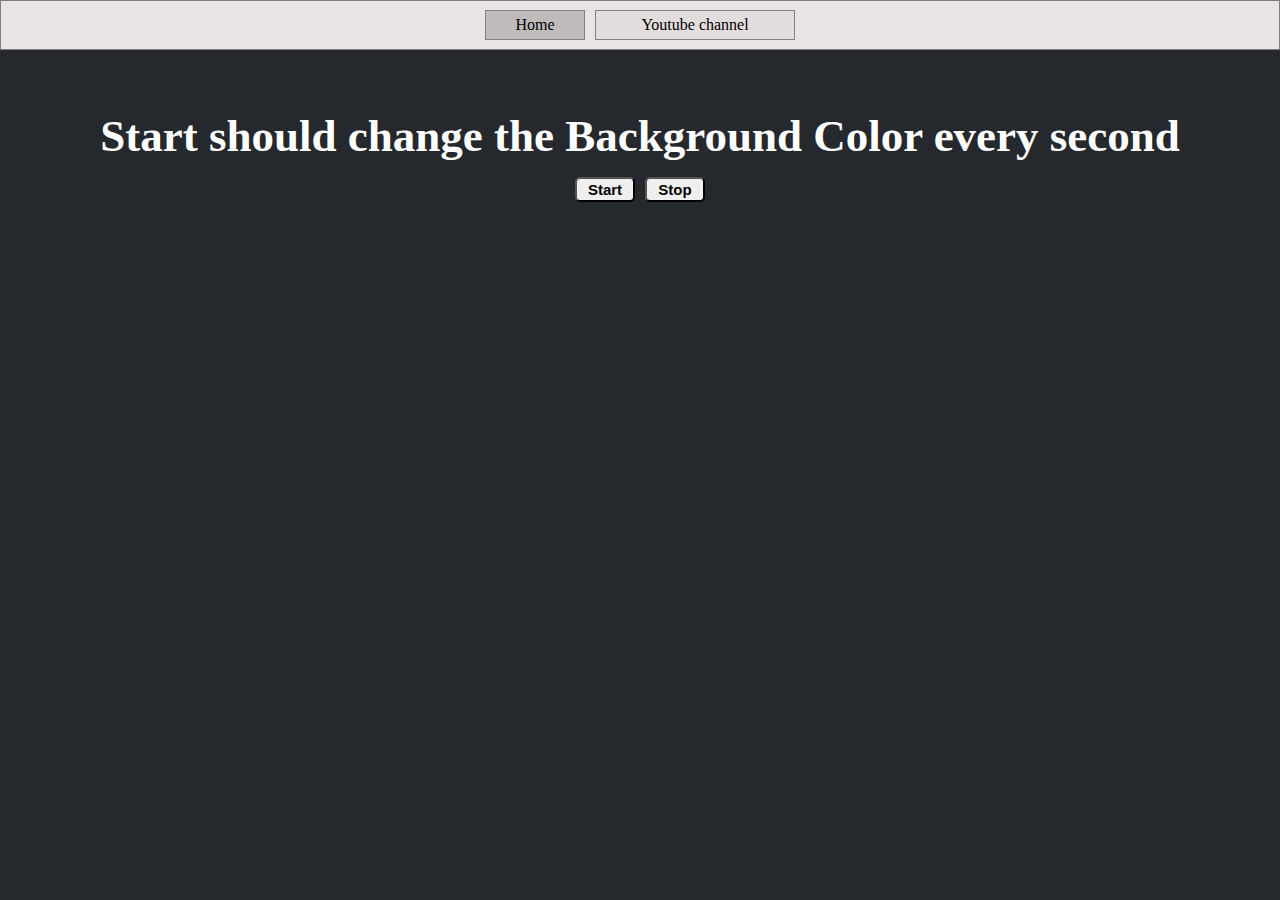
<file: Project-eleven/index.html>
<!DOCTYPE html>
<html lang="en">

<head>
    <meta charset="UTF-8">
    <meta name="viewport" content="width=device-width, initial-scale=1.0">
    <title>Number Guessing Game</title>
    <link rel="stylesheet" href="style.css">
</head>

<body>
    <nav class="front-section">
        <a class="front-one" href="" aria-current="page">Home</a>
        <a class="front-two" target="_blank" href="https://www.youtube.com/@vishalrajsingh">Youtube channel</a>
    </nav>

    <h1>Start should change the Background Color every second</h1>
    <div class="btn">
        <button id="start">Start</button>
        <button id="stop">Stop</button>
    </div>


    <script src="index.js"></script>
</body>

</html>
</file>
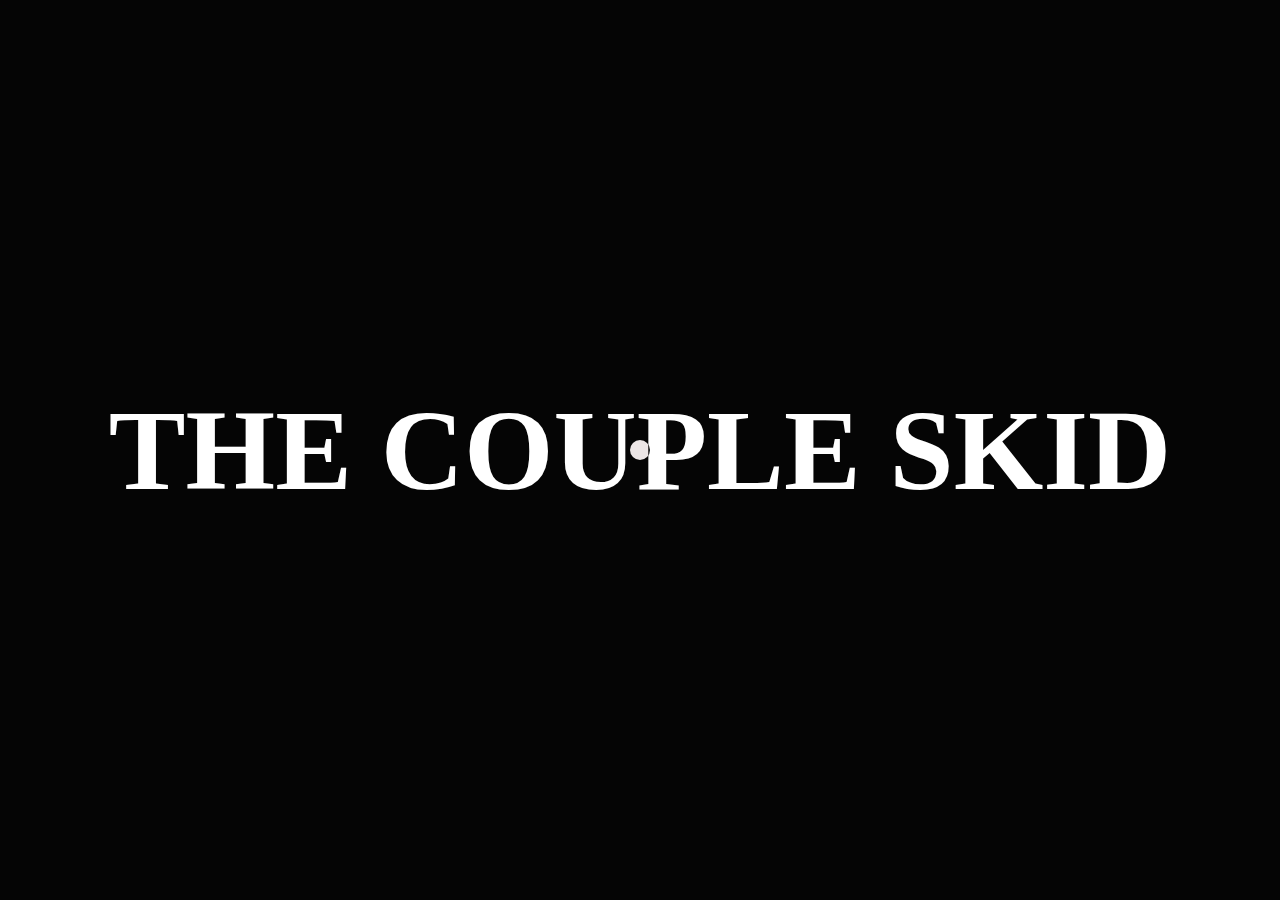
<file: project-seven/index.html>
<!DOCTYPE html>
<html lang="en">
<head>
    <meta charset="UTF-8">
    <meta name="viewport" content="width=device-width, initial-scale=1.0">
    <title>Project Seven</title>
    <link rel="stylesheet" href="style.css">
</head>
<body>
    <div id="main">
        <div class="cursor"></div>
        <h1>THE COUPLE SKID</h1>
    </div>
    <script src="index.js"></script>
</body>
</html>
</file>
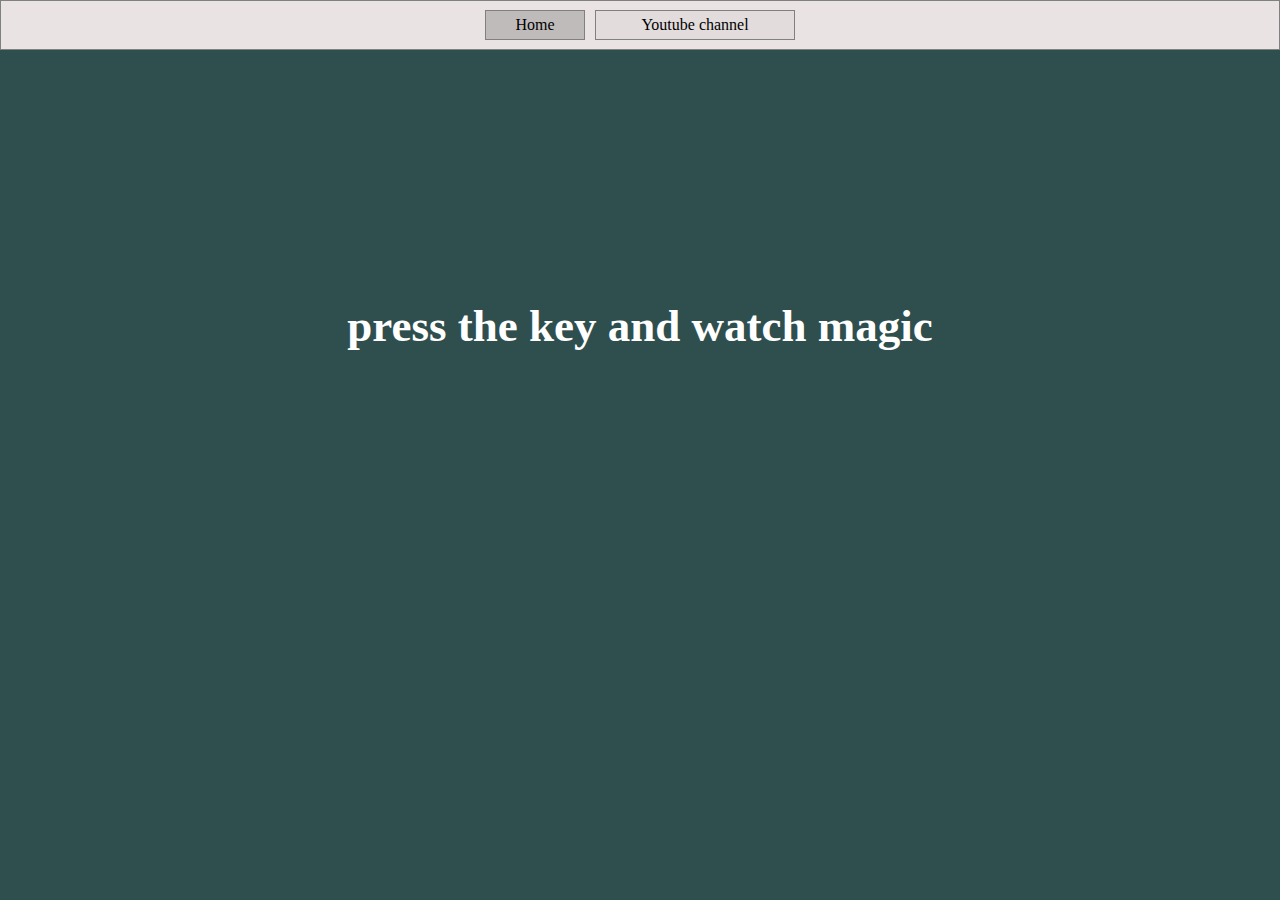
<file: project-twelve/index.html>
<!DOCTYPE html>
<html lang="en">

<head>
    <meta charset="UTF-8">
    <meta name="viewport" content="width=device-width, initial-scale=1.0">
    <title>Document</title>
    <link rel="stylesheet" href="style.css">
</head>

<body>
    <nav class="front-section">
        <a class="front-one" href="" aria-current="page">Home</a>
        <a class="front-two" target="_blank" href="https://www.youtube.com/@vishalrajsingh">Youtube channel</a>
    </nav>

    <div class="project">
        <div id="insert">
            <div class="key">press the key and watch magic</div>
        </div>
    </div>

    <script src="index.js"></script>
</body>

</html>
</file>
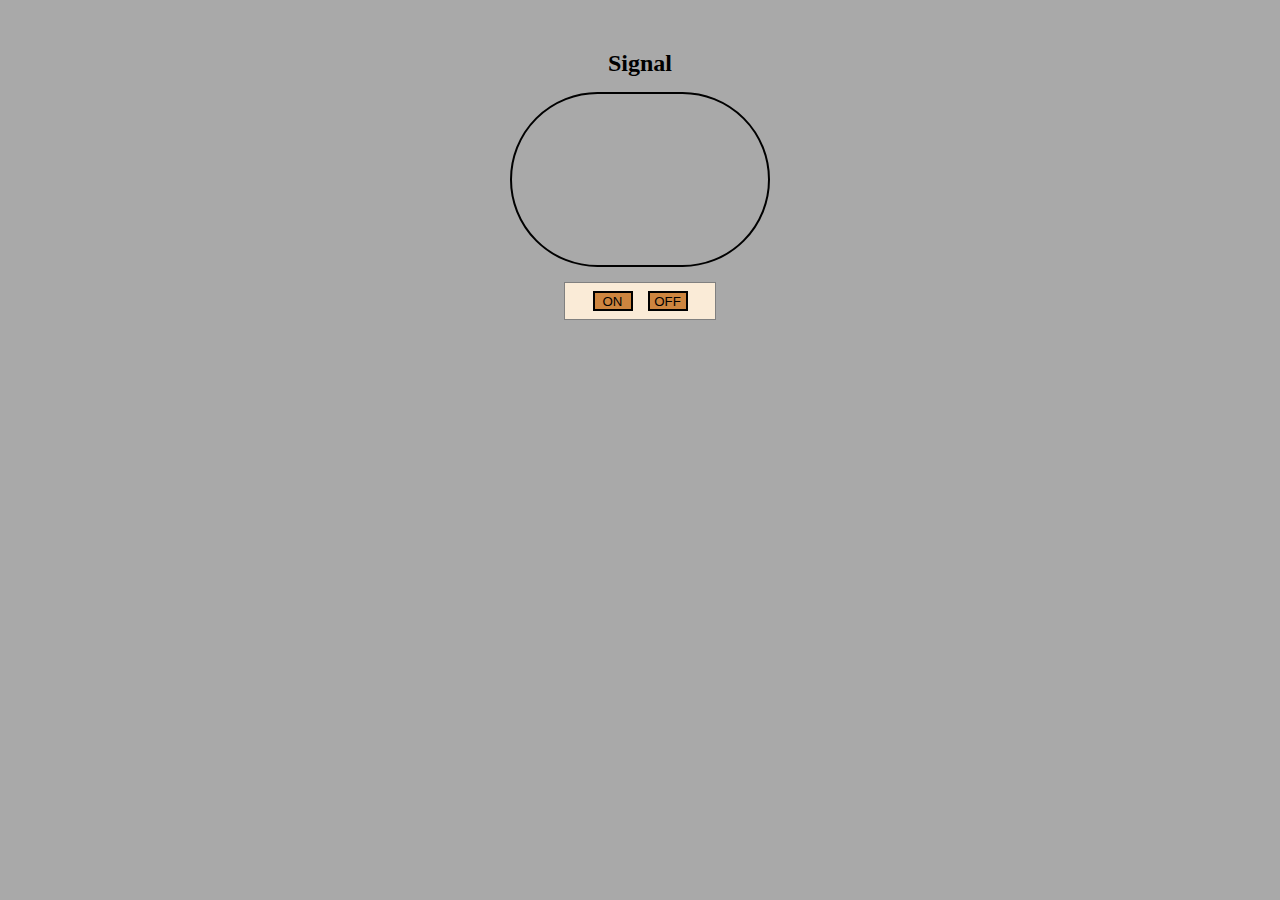
<file: project-two/index.html>
<!DOCTYPE html>
<html lang="en">
<head>
    <meta charset="UTF-8">
    <meta name="viewport" content="width=device-width, initial-scale=1.0">
    <title>Color Switcher</title>
    <link rel="stylesheet" href="style.css">
</head>
<body style="background-color: darkgrey;">
<div class="main">
    <h2>Signal</h2>
    <div class="circle"></div>
    <div class="btn">
        <button id="red" class="btn1">ON</button>
        <button id="green" class="btn2">OFF</button>
    </div>

</div>
<script src="index.js"></script>
</body>
</html>
</file>
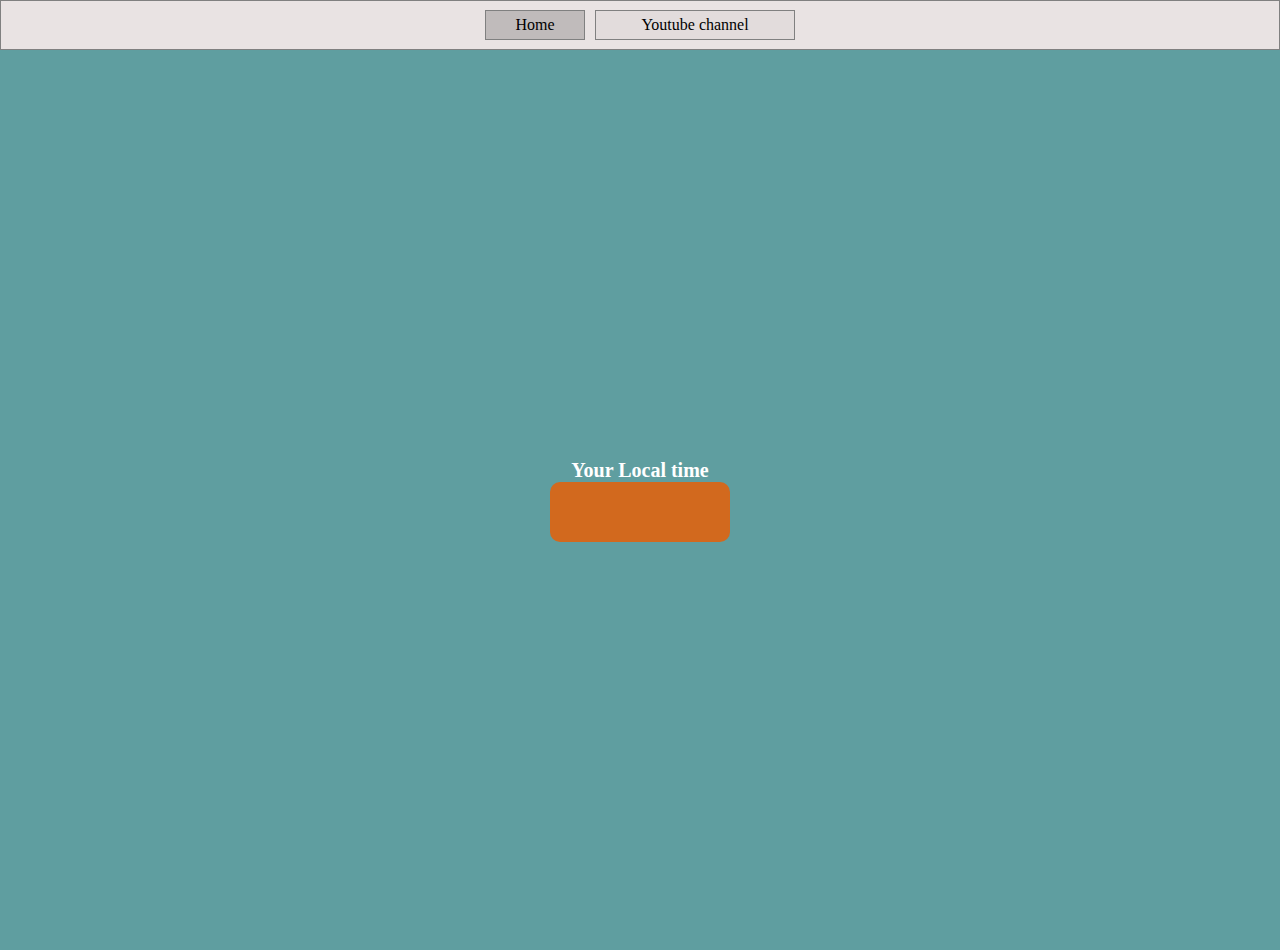
<file: Project-nine/code.html>
<!DOCTYPE html>
<html lang="en">
<head>
    <meta charset="UTF-8">
    <meta name="viewport" content="width=device-width, initial-scale=1.0">
    <title>Document</title>
    <link rel="stylesheet" href="code.css">
</head>
<body>
    <nav class="front-section">
        <a class="front-one" href="" aria-current="page">Home</a>
        <a class="front-two" target="_blank" href="https://www.youtube.com/@VishalrajSingh">Youtube channel</a>
    </nav>

    <div class="container">
        <div id="banner">Your Local time</div>
        <div id="clock"></div>
    </div>
    <script src="code.js"></script>
</body>
</html>
</file>
<file: Project-eleven/style.css>
*{
    margin: 0;
    padding: 0;
    box-sizing: border-box;
}

html, body{
    height: 100%;
    width: 100%;
    background-color: rgb(37, 40, 44);
}

.front-section {
    
    border: 1px solid gray;
   height: 50px;
   display: flex;
   justify-content: center;
   align-items: center;
   gap: 10px;
   background-color: rgb(233, 227, 227); 
}

.front-one{
    border: 1px solid grey;
   width: 100px;
   height: 30px;
   display: flex;
   justify-content: center;
   align-items: center;
   background-color: rgb(192, 187, 187);
   color: black;
   text-decoration: none; 
}

.front-two{
    border: 1px solid grey;
   width: 200px;
   height: 30px;
   display: flex;
   justify-content: center;
   align-items: center;
   background-color: rgb(226, 220, 220);
   color: black;
   text-decoration: none; 

}

h1{
    font-size: 45px;
    font-weight: 800;
    color: #fff;
    text-align: center;
    margin-top: 60px;
}

.btn{
    display: flex;
    align-items: center;
    justify-content: center;
    gap: 10px;
}

#start{
    width: 60px;
    height: 25px;
    font-size: 15px;
    font-weight: 700;
    border-radius: 5px;
    margin-top: 15px;
    cursor: pointer;
   
}

#stop{
    width:60px;
    height: 25px;
    font-size: 15px;
    font-weight: 700;
    border-radius: 5px;
    margin-top: 15px;
    cursor: pointer;
    

}
</file>
<file: project-seven/style.css>
*{
    margin: 0;
    padding: 0;
    box-sizing: border-box;
    color: white;
}

html, body{
    height: 100%;
    width: 100%;
}

#main{
    height: 100%;
    width: 100%;
    background-color: #050505;
    display: flex;
    align-items: center;
    justify-content: center;
}

.cursor{
    height: 20px;
    width: 20px;
    background-color: #f1ebeb;
    border-radius: 50%;
    mix-blend-mode: difference;
    position: absolute;
    transition: all linear 0.2s;

}

h1{
    font-size: 9vw;
    font-weight: 900;
    cursor: pointer;
}
</file>
<file: project-twelve/style.css>
* {
    padding: 0;
    margin: 0;
    box-sizing: border-box;
}

html,
body {
    height: 100%;
    width: 100%;
    background-color: darkslategrey;
}

.front-section {

    border: 1px solid gray;
    height: 50px;
    display: flex;
    justify-content: center;
    align-items: center;
    gap: 10px;
    background-color: rgb(233, 227, 227);
}

.front-one {
    border: 1px solid grey;
    width: 100px;
    height: 30px;
    display: flex;
    justify-content: center;
    align-items: center;
    background-color: rgb(192, 187, 187);
    color: black;
    text-decoration: none;
}

.front-two {
    border: 1px solid grey;
    width: 200px;
    height: 30px;
    display: flex;
    justify-content: center;
    align-items: center;
    background-color: rgb(226, 220, 220);
    color: black;
    text-decoration: none;

}

#insert {
    display: flex;
    justify-content: center;
    align-items: center;
    margin-top: 250px;
    font-size: 45px;
    font-weight: 700;
    color: white;
}

.color {
    display: flex;
    justify-content: center;
    align-items: center;
    font-size: 45px;
    font-weight: 700;
    color: white;
    text-align: center;
    /* border: 2px solid black; */
}

table{
    border: 2px solid white;
}
</file>
<file: project-two/style.css>
*{
    padding: 0;
    margin: 0;
}

.main{
    display:flex;
    flex-direction: column;
    justify-content: center;
    align-items: center;
    margin-top: 50px;
    /* border: 1px solid black; */
    height: 270px;
    gap: 15px;
}

.circle{
    border: 2px solid black;
    width: 20%;
    height: 190px;
    border-radius: 450px;
    display: flex;
    justify-content: center;
    align-items: center;
    text-align: center;
}

.btn{
    border: 1px solid grey;
    width: 150px;
    height: 40px;
    display: flex;
    justify-content: center;
    align-items: center;
    gap: 15px;
    background-color: antiquewhite;
}

.btn1{
    border: 2px solid black;
    width: 40px;
    height: 20px;
    background-color: peru;
}

.btn2{
    border: 2px solid black;
    width: 40px;
    height: 20px;
    background-color: peru;
}
</file>
<file: Project-nine/code.css>
*{
    margin: 0;
    padding: 0;
    box-sizing: border-box;
}

html,body{
    height: 100%;
    width: 100%;
    background-color: cadetblue;
}
.front-section {
    
    border: 1px solid gray;
   height: 50px;
   display: flex;
   justify-content: center;
   align-items: center;
   gap: 10px;
   background-color: rgb(233, 227, 227); 
}

.front-one{
    border: 1px solid grey;
   width: 100px;
   height: 30px;
   display: flex;
   justify-content: center;
   align-items: center;
   background-color: rgb(192, 187, 187);
   color: black;
   text-decoration: none; 
}

.front-two{
    border: 1px solid grey;
   width: 200px;
   height: 30px;
   display: flex;
   justify-content: center;
   align-items: center;
   background-color: rgb(226, 220, 220);
   color: black;
   text-decoration: none; 

}

.container{
    display: flex;
    flex-direction: column;
    align-items: center;
    justify-content: center;
    height: 100%;
    width: 100%;
}

#banner{
    font-size: 20px;
    font-weight: 700;
    color: #fff;
}

#clock{
    /* border: 2px solid black; */
    height: 60px;
    width: 180px;
    border-radius: 10px;
    background-color: chocolate;
    display: flex;
    justify-content: center;
    align-items: center;
    font-size: 30px;
    font-weight: 800;
    color: #fff;
}
</file>
